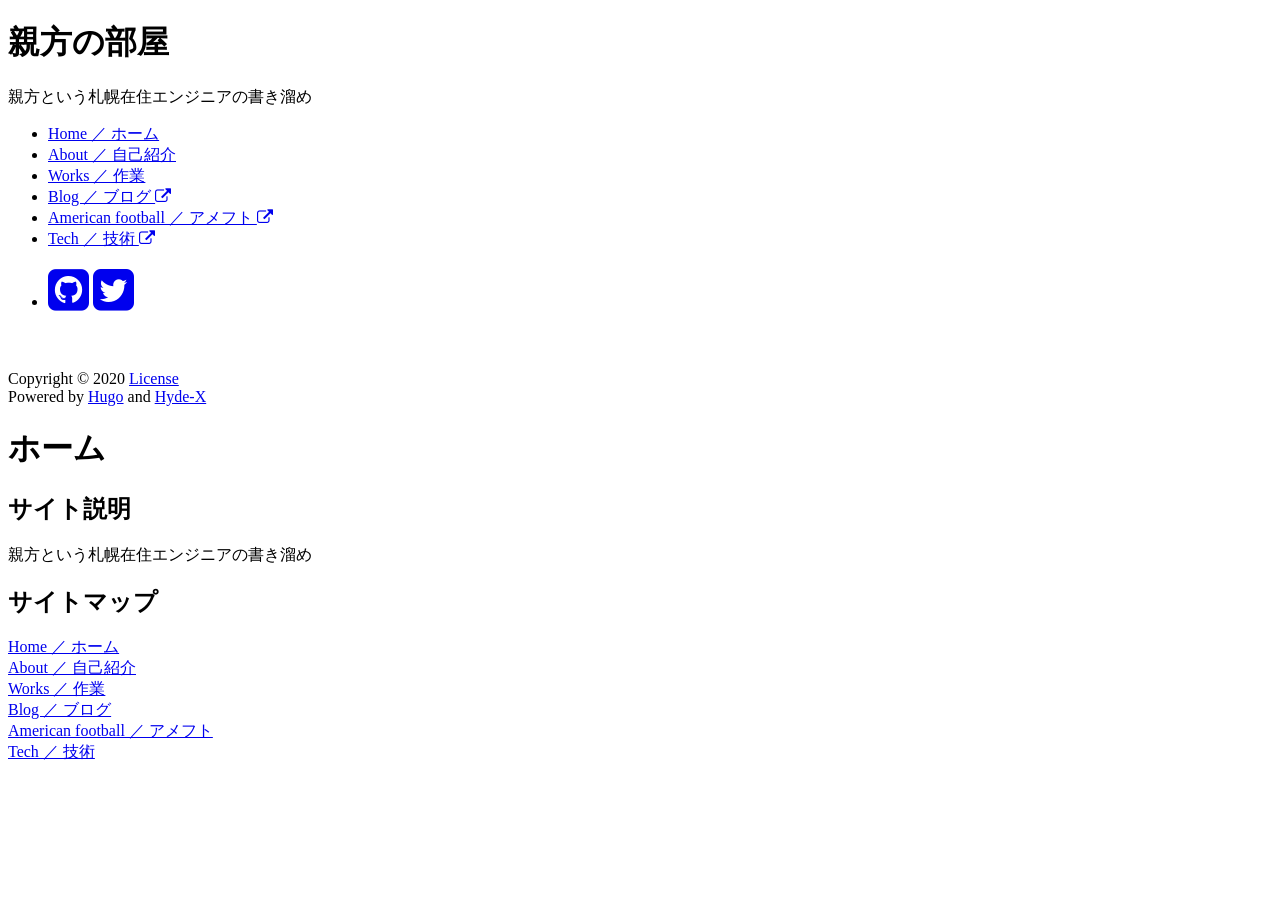
<file: public/index.html>
<!DOCTYPE html>
<html xmlns="http://www.w3.org/1999/xhtml" xml:lang="en" lang="en-us">
<head>
	<meta name="generator" content="Hugo 0.62.2" />
  <link href="http://gmpg.org/xfn/11" rel="profile">
  <meta http-equiv="content-type" content="text/html; charset=utf-8">

  
  <meta name="viewport" content="width=device-width, initial-scale=1.0, maximum-scale=1">

  <title>ホーム &middot; 親方の部屋</title>

  
  <link rel="stylesheet" href="https://oyakata-life.net/css/poole.css">
  <link rel="stylesheet" href="https://oyakata-life.net/css/hyde.css">
  <link rel="stylesheet" href="https://oyakata-life.net/css/poole-overrides.css">
  <link rel="stylesheet" href="https://oyakata-life.net/css/hyde-overrides.css">
  <link rel="stylesheet" href="https://oyakata-life.net/css/hyde-x.css">
  <link rel="stylesheet" href="https://oyakata-life.net/css/highlight/sunburst.css">
  <link rel="stylesheet" href="https://fonts.googleapis.com/css?family=PT+Sans:400,400italic,700|Abril+Fatface">
  <link rel="stylesheet" href="//maxcdn.bootstrapcdn.com/font-awesome/4.3.0/css/font-awesome.min.css">
  

  
  <link rel="apple-touch-icon-precomposed" sizes="144x144" href="https://oyakata-life.net/touch-icon-144-precomposed.png">
  <link href="https://oyakata-life.net/favicon.png" rel="icon">

  
  
  <meta name="description" content="Your default page description">
  <meta name="keywords" content="your,default,page,keywords">
  
  <script>
    (function(i,s,o,g,r,a,m){i['GoogleAnalyticsObject']=r;i[r]=i[r]||function(){
    (i[r].q=i[r].q||[]).push(arguments)},i[r].l=1*new Date();a=s.createElement(o),
    m=s.getElementsByTagName(o)[0];a.async=1;a.src=g;m.parentNode.insertBefore(a,m)
    })(window,document,'script','//www.google-analytics.com/analytics.js','ga');

    ga('create', 'Your Google Analytics tracking code', 'auto');
    ga('send', 'pageview');
  </script>
  
</head>
<body class="theme-base-0d">
<div class="sidebar">
  <div class="container sidebar-sticky">
    <div class="sidebar-about">
      
      <h1>親方の部屋</h1>
      <p class="lead">親方という札幌在住エンジニアの書き溜め</p>
    </div>

    <ul class="sidebar-nav">
      <li class="sidebar-nav-item"><a href="https://oyakata-life.net/">Home ／ ホーム</a></li>
      
      <li class="sidebar-nav-item"><a href="https://oyakata-life.net/about/">About ／ 自己紹介</a></li>
      
      <li class="sidebar-nav-item"><a href="https://oyakata-life.net/works/">Works ／ 作業</a></li>
      
      <li class="sidebar-nav-item"><a href="https://blog.oyakata-life.net/">Blog ／ ブログ <i class="fa fa-external-link"></i></a></li>
      
      <li class="sidebar-nav-item"><a href="https://american-football.oyakata-life.net/">American football ／ アメフト <i class="fa fa-external-link"></i></a></li>
      
      <li class="sidebar-nav-item"><a href="https://tech.oyakata-life.net/">Tech ／ 技術 <i class="fa fa-external-link"></i></a></li>
      
    </ul>

    <ul class="sidebar-nav">
      <li class="sidebar-nav-item">
      <a href="https://github.com/oyakata-life"><i class="fa fa-github-square fa-3x"></i></a>
      
      
      
      
      
      <a href="https://twitter.com/mn_73"><i class="fa fa-twitter-square fa-3x"></i></a>
      
      
      </li>
    </ul>

    
    <p><script id='flattr'>
      (function(id){
        var s = document.getElementById(id);
        var f = document.createElement('iframe');
        f.src = '//api.flattr.com/button/view/?uid=&button=compact&url=https:\/\/oyakata-life.net\/&title=親方の部屋';
        f.title = 'Flattr';
        f.height = 20;
        f.width = 110;
        f.style.borderWidth = 0;
        s.parentNode.insertBefore(f, s);
      })('flattr');
    </script></p>
    

    <p>Copyright &copy; 2020 <a href="https://oyakata-life.net/license/">License</a><br/>
       Powered by <a href="http://gohugo.io">Hugo</a> and <a href="https://github.com/zyro/hyde-x">Hyde-X</a></p>

  </div>
</div>


<div class="content container">
  <div class="post">
    <h1 class="post-title">ホーム</h1>
    <h2 id="サイト説明">サイト説明</h2>
<p>親方という札幌在住エンジニアの書き溜め</p>
<h2 id="サイトマップ">サイトマップ</h2>
<p><a href="/">Home ／ ホーム</a><br>
<a href="/about/">About ／ 自己紹介</a><br>
<a href="/works/">Works ／ 作業</a><br>
<a href="https://blog.oyakata-life.net">Blog ／ ブログ</a><br>
<a href="https://american-football.oyakata-life.net">American football ／ アメフト</a><br>
<a href="https://tech.oyakata-life.net">Tech ／ 技術</a></p>

  </div>
</div>
<script src="https://oyakata-life.net/js/highlight.pack.js"></script>
<script>hljs.initHighlightingOnLoad();</script>
</body>
</html>
</file>
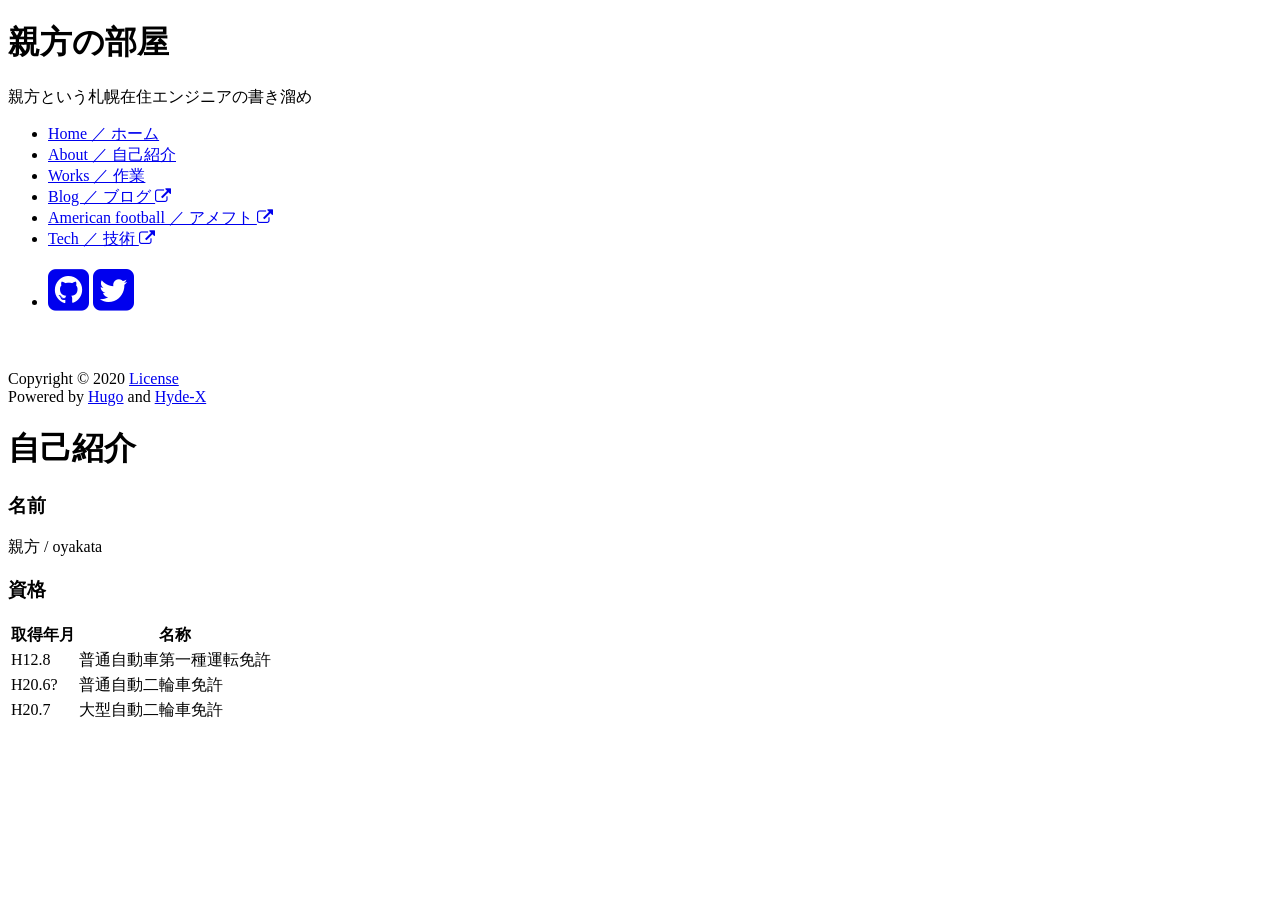
<file: public/about/index.html>
<!DOCTYPE html>
<html xmlns="http://www.w3.org/1999/xhtml" xml:lang="en" lang="en-us">
<head>
  <link href="http://gmpg.org/xfn/11" rel="profile">
  <meta http-equiv="content-type" content="text/html; charset=utf-8">

  
  <meta name="viewport" content="width=device-width, initial-scale=1.0, maximum-scale=1">

  <title>自己紹介 &middot; 親方の部屋</title>

  
  <link rel="stylesheet" href="https://oyakata-life.net/css/poole.css">
  <link rel="stylesheet" href="https://oyakata-life.net/css/hyde.css">
  <link rel="stylesheet" href="https://oyakata-life.net/css/poole-overrides.css">
  <link rel="stylesheet" href="https://oyakata-life.net/css/hyde-overrides.css">
  <link rel="stylesheet" href="https://oyakata-life.net/css/hyde-x.css">
  <link rel="stylesheet" href="https://oyakata-life.net/css/highlight/sunburst.css">
  <link rel="stylesheet" href="https://fonts.googleapis.com/css?family=PT+Sans:400,400italic,700|Abril+Fatface">
  <link rel="stylesheet" href="//maxcdn.bootstrapcdn.com/font-awesome/4.3.0/css/font-awesome.min.css">
  

  
  <link rel="apple-touch-icon-precomposed" sizes="144x144" href="https://oyakata-life.net/touch-icon-144-precomposed.png">
  <link href="https://oyakata-life.net/favicon.png" rel="icon">

  
  
  <meta name="description" content="Your default page description">
  <meta name="keywords" content="your,default,page,keywords">
  
  <script>
    (function(i,s,o,g,r,a,m){i['GoogleAnalyticsObject']=r;i[r]=i[r]||function(){
    (i[r].q=i[r].q||[]).push(arguments)},i[r].l=1*new Date();a=s.createElement(o),
    m=s.getElementsByTagName(o)[0];a.async=1;a.src=g;m.parentNode.insertBefore(a,m)
    })(window,document,'script','//www.google-analytics.com/analytics.js','ga');

    ga('create', 'Your Google Analytics tracking code', 'auto');
    ga('send', 'pageview');
  </script>
  
</head>
<body class="theme-base-0d">
<div class="sidebar">
  <div class="container sidebar-sticky">
    <div class="sidebar-about">
      
      <h1>親方の部屋</h1>
      <p class="lead">親方という札幌在住エンジニアの書き溜め</p>
    </div>

    <ul class="sidebar-nav">
      <li class="sidebar-nav-item"><a href="https://oyakata-life.net/">Home ／ ホーム</a></li>
      
      <li class="sidebar-nav-item"><a href="https://oyakata-life.net/about/">About ／ 自己紹介</a></li>
      
      <li class="sidebar-nav-item"><a href="https://oyakata-life.net/works/">Works ／ 作業</a></li>
      
      <li class="sidebar-nav-item"><a href="https://blog.oyakata-life.net/">Blog ／ ブログ <i class="fa fa-external-link"></i></a></li>
      
      <li class="sidebar-nav-item"><a href="https://american-football.oyakata-life.net/">American football ／ アメフト <i class="fa fa-external-link"></i></a></li>
      
      <li class="sidebar-nav-item"><a href="https://tech.oyakata-life.net/">Tech ／ 技術 <i class="fa fa-external-link"></i></a></li>
      
    </ul>

    <ul class="sidebar-nav">
      <li class="sidebar-nav-item">
      <a href="https://github.com/oyakata-life"><i class="fa fa-github-square fa-3x"></i></a>
      
      
      
      
      
      <a href="https://twitter.com/mn_73"><i class="fa fa-twitter-square fa-3x"></i></a>
      
      
      </li>
    </ul>

    
    <p><script id='flattr'>
      (function(id){
        var s = document.getElementById(id);
        var f = document.createElement('iframe');
        f.src = '//api.flattr.com/button/view/?uid=&button=compact&url=https:\/\/oyakata-life.net\/&title=親方の部屋';
        f.title = 'Flattr';
        f.height = 20;
        f.width = 110;
        f.style.borderWidth = 0;
        s.parentNode.insertBefore(f, s);
      })('flattr');
    </script></p>
    

    <p>Copyright &copy; 2020 <a href="https://oyakata-life.net/license/">License</a><br/>
       Powered by <a href="http://gohugo.io">Hugo</a> and <a href="https://github.com/zyro/hyde-x">Hyde-X</a></p>

  </div>
</div>


<div class="content container">
  <div class="post">
    <h1 class="post-title">自己紹介</h1>
    <h3 id="名前">名前</h3>
<p>親方 / oyakata</p>
<h3 id="資格">資格</h3>
<table>
<thead>
<tr>
<th>取得年月</th>
<th>名称</th>
</tr>
</thead>
<tbody>
<tr>
<td>H12.8</td>
<td>普通自動車第一種運転免許</td>
</tr>
<tr>
<td>H20.6?</td>
<td>普通自動二輪車免許</td>
</tr>
<tr>
<td>H20.7</td>
<td>大型自動二輪車免許</td>
</tr>
</tbody>
</table>

  </div>
</div>
<script src="https://oyakata-life.net/js/highlight.pack.js"></script>
<script>hljs.initHighlightingOnLoad();</script>
</body>
</html>
</file>
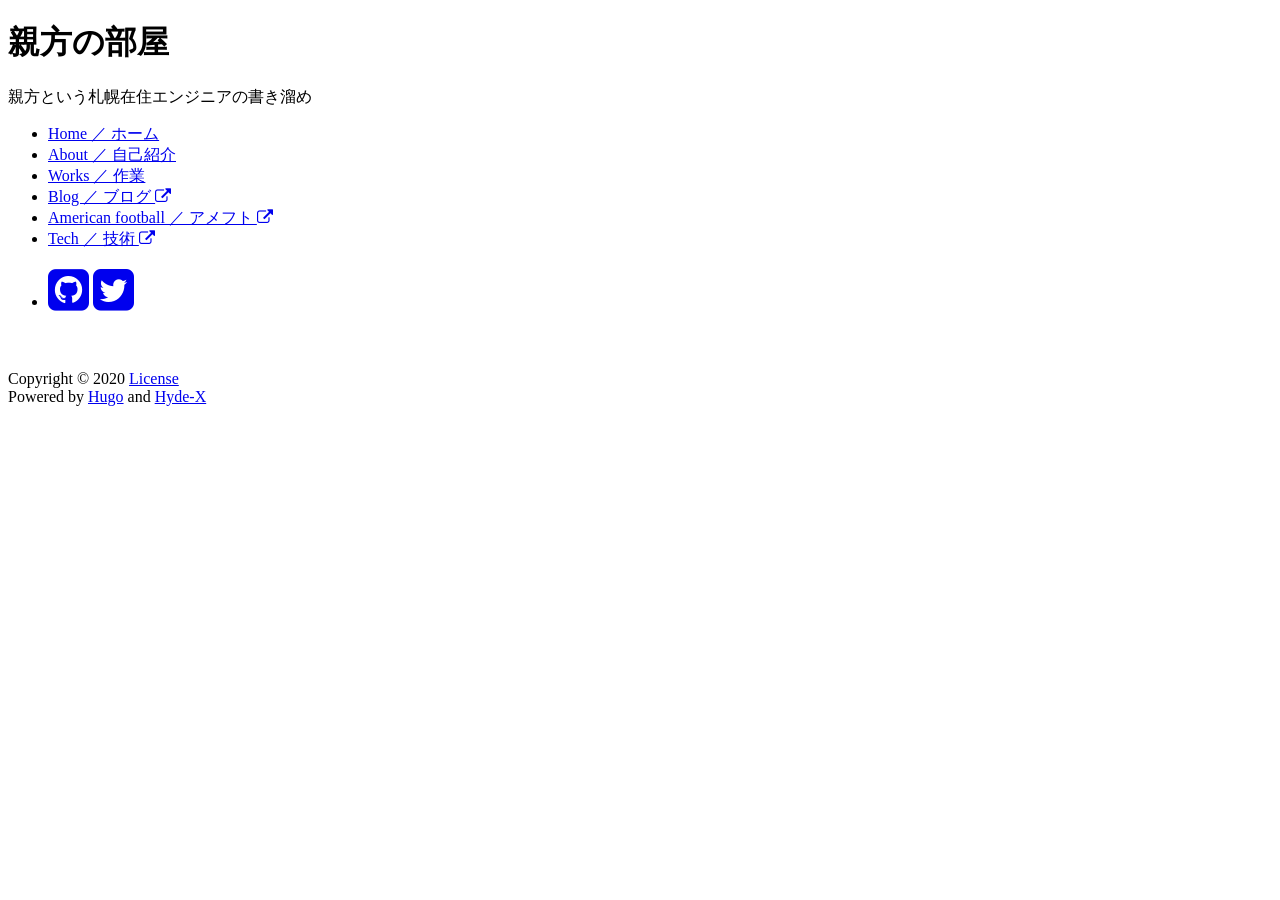
<file: public/categories/index.html>
<!DOCTYPE html>
<html xmlns="http://www.w3.org/1999/xhtml" xml:lang="en" lang="en-us">
<head>
  <link href="http://gmpg.org/xfn/11" rel="profile">
  <meta http-equiv="content-type" content="text/html; charset=utf-8">

  
  <meta name="viewport" content="width=device-width, initial-scale=1.0, maximum-scale=1">

  <title>Categories &middot; 親方の部屋</title>

  
  <link rel="stylesheet" href="https://oyakata-life.net/css/poole.css">
  <link rel="stylesheet" href="https://oyakata-life.net/css/hyde.css">
  <link rel="stylesheet" href="https://oyakata-life.net/css/poole-overrides.css">
  <link rel="stylesheet" href="https://oyakata-life.net/css/hyde-overrides.css">
  <link rel="stylesheet" href="https://oyakata-life.net/css/hyde-x.css">
  <link rel="stylesheet" href="https://oyakata-life.net/css/highlight/sunburst.css">
  <link rel="stylesheet" href="https://fonts.googleapis.com/css?family=PT+Sans:400,400italic,700|Abril+Fatface">
  <link rel="stylesheet" href="//maxcdn.bootstrapcdn.com/font-awesome/4.3.0/css/font-awesome.min.css">
  

  
  <link rel="apple-touch-icon-precomposed" sizes="144x144" href="https://oyakata-life.net/touch-icon-144-precomposed.png">
  <link href="https://oyakata-life.net/favicon.png" rel="icon">

  
  
  <meta name="description" content="Your default page description">
  <meta name="keywords" content="your,default,page,keywords">
  
  <script>
    (function(i,s,o,g,r,a,m){i['GoogleAnalyticsObject']=r;i[r]=i[r]||function(){
    (i[r].q=i[r].q||[]).push(arguments)},i[r].l=1*new Date();a=s.createElement(o),
    m=s.getElementsByTagName(o)[0];a.async=1;a.src=g;m.parentNode.insertBefore(a,m)
    })(window,document,'script','//www.google-analytics.com/analytics.js','ga');

    ga('create', 'Your Google Analytics tracking code', 'auto');
    ga('send', 'pageview');
  </script>
  
</head>
<body class="theme-base-0d">
<div class="sidebar">
  <div class="container sidebar-sticky">
    <div class="sidebar-about">
      
      <h1>親方の部屋</h1>
      <p class="lead">親方という札幌在住エンジニアの書き溜め</p>
    </div>

    <ul class="sidebar-nav">
      <li class="sidebar-nav-item"><a href="https://oyakata-life.net/">Home ／ ホーム</a></li>
      
      <li class="sidebar-nav-item"><a href="https://oyakata-life.net/about/">About ／ 自己紹介</a></li>
      
      <li class="sidebar-nav-item"><a href="https://oyakata-life.net/works/">Works ／ 作業</a></li>
      
      <li class="sidebar-nav-item"><a href="https://blog.oyakata-life.net/">Blog ／ ブログ <i class="fa fa-external-link"></i></a></li>
      
      <li class="sidebar-nav-item"><a href="https://american-football.oyakata-life.net/">American football ／ アメフト <i class="fa fa-external-link"></i></a></li>
      
      <li class="sidebar-nav-item"><a href="https://tech.oyakata-life.net/">Tech ／ 技術 <i class="fa fa-external-link"></i></a></li>
      
    </ul>

    <ul class="sidebar-nav">
      <li class="sidebar-nav-item">
      <a href="https://github.com/oyakata-life"><i class="fa fa-github-square fa-3x"></i></a>
      
      
      
      
      
      <a href="https://twitter.com/mn_73"><i class="fa fa-twitter-square fa-3x"></i></a>
      
      
      </li>
    </ul>

    
    <p><script id='flattr'>
      (function(id){
        var s = document.getElementById(id);
        var f = document.createElement('iframe');
        f.src = '//api.flattr.com/button/view/?uid=&button=compact&url=https:\/\/oyakata-life.net\/&title=親方の部屋';
        f.title = 'Flattr';
        f.height = 20;
        f.width = 110;
        f.style.borderWidth = 0;
        s.parentNode.insertBefore(f, s);
      })('flattr');
    </script></p>
    

    <p>Copyright &copy; 2020 <a href="https://oyakata-life.net/license/">License</a><br/>
       Powered by <a href="http://gohugo.io">Hugo</a> and <a href="https://github.com/zyro/hyde-x">Hyde-X</a></p>

  </div>
</div>


<div class="content container">
  <ul class="posts">
  
  </ul>
</div>
<script src="https://oyakata-life.net/js/highlight.pack.js"></script>
<script>hljs.initHighlightingOnLoad();</script>
</body>
</html>
</file>
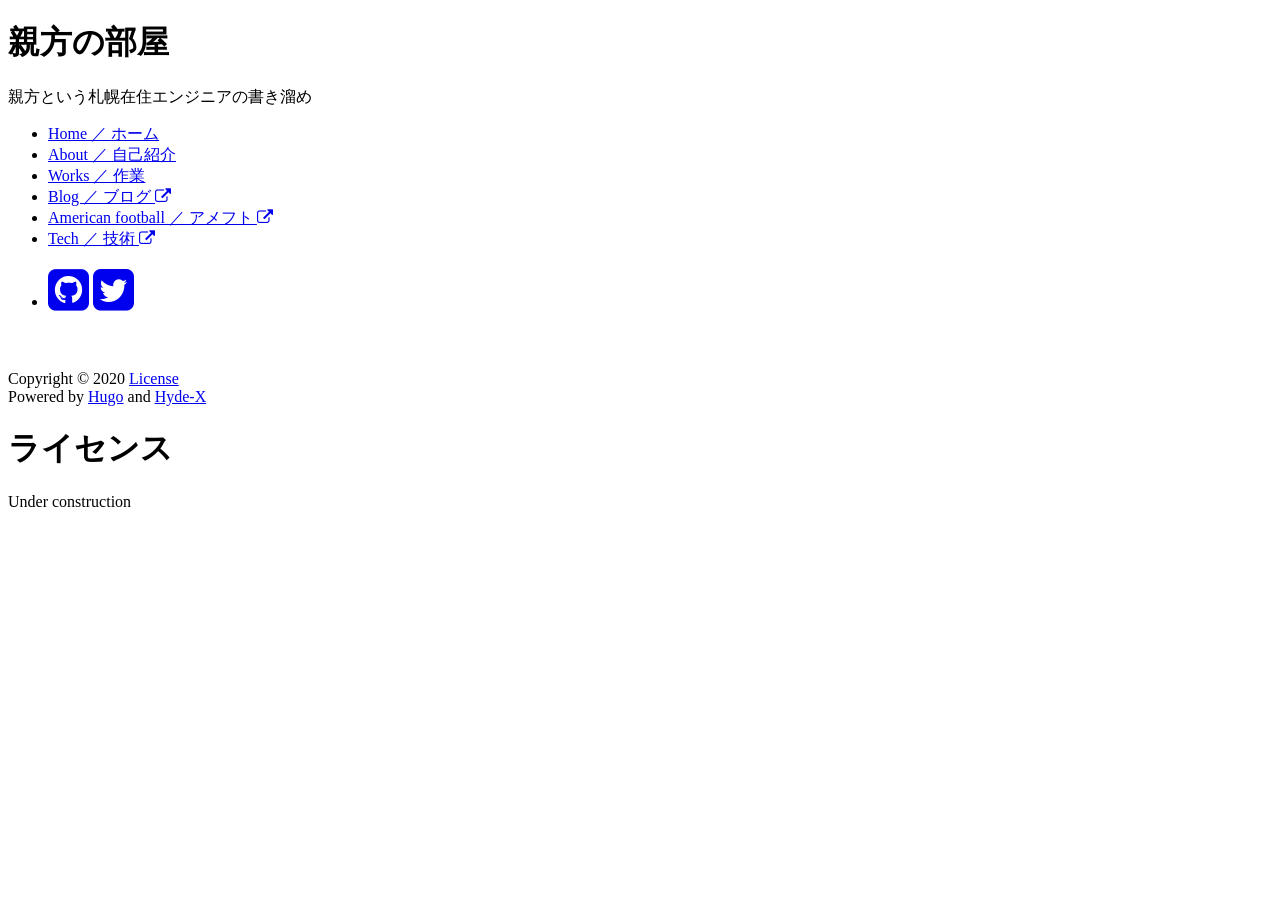
<file: public/license/index.html>
<!DOCTYPE html>
<html xmlns="http://www.w3.org/1999/xhtml" xml:lang="en" lang="en-us">
<head>
  <link href="http://gmpg.org/xfn/11" rel="profile">
  <meta http-equiv="content-type" content="text/html; charset=utf-8">

  
  <meta name="viewport" content="width=device-width, initial-scale=1.0, maximum-scale=1">

  <title>ライセンス &middot; 親方の部屋</title>

  
  <link rel="stylesheet" href="https://oyakata-life.net/css/poole.css">
  <link rel="stylesheet" href="https://oyakata-life.net/css/hyde.css">
  <link rel="stylesheet" href="https://oyakata-life.net/css/poole-overrides.css">
  <link rel="stylesheet" href="https://oyakata-life.net/css/hyde-overrides.css">
  <link rel="stylesheet" href="https://oyakata-life.net/css/hyde-x.css">
  <link rel="stylesheet" href="https://oyakata-life.net/css/highlight/sunburst.css">
  <link rel="stylesheet" href="https://fonts.googleapis.com/css?family=PT+Sans:400,400italic,700|Abril+Fatface">
  <link rel="stylesheet" href="//maxcdn.bootstrapcdn.com/font-awesome/4.3.0/css/font-awesome.min.css">
  

  
  <link rel="apple-touch-icon-precomposed" sizes="144x144" href="https://oyakata-life.net/touch-icon-144-precomposed.png">
  <link href="https://oyakata-life.net/favicon.png" rel="icon">

  
  
  <meta name="description" content="Your default page description">
  <meta name="keywords" content="your,default,page,keywords">
  
  <script>
    (function(i,s,o,g,r,a,m){i['GoogleAnalyticsObject']=r;i[r]=i[r]||function(){
    (i[r].q=i[r].q||[]).push(arguments)},i[r].l=1*new Date();a=s.createElement(o),
    m=s.getElementsByTagName(o)[0];a.async=1;a.src=g;m.parentNode.insertBefore(a,m)
    })(window,document,'script','//www.google-analytics.com/analytics.js','ga');

    ga('create', 'Your Google Analytics tracking code', 'auto');
    ga('send', 'pageview');
  </script>
  
</head>
<body class="theme-base-0d">
<div class="sidebar">
  <div class="container sidebar-sticky">
    <div class="sidebar-about">
      
      <h1>親方の部屋</h1>
      <p class="lead">親方という札幌在住エンジニアの書き溜め</p>
    </div>

    <ul class="sidebar-nav">
      <li class="sidebar-nav-item"><a href="https://oyakata-life.net/">Home ／ ホーム</a></li>
      
      <li class="sidebar-nav-item"><a href="https://oyakata-life.net/about/">About ／ 自己紹介</a></li>
      
      <li class="sidebar-nav-item"><a href="https://oyakata-life.net/works/">Works ／ 作業</a></li>
      
      <li class="sidebar-nav-item"><a href="https://blog.oyakata-life.net/">Blog ／ ブログ <i class="fa fa-external-link"></i></a></li>
      
      <li class="sidebar-nav-item"><a href="https://american-football.oyakata-life.net/">American football ／ アメフト <i class="fa fa-external-link"></i></a></li>
      
      <li class="sidebar-nav-item"><a href="https://tech.oyakata-life.net/">Tech ／ 技術 <i class="fa fa-external-link"></i></a></li>
      
    </ul>

    <ul class="sidebar-nav">
      <li class="sidebar-nav-item">
      <a href="https://github.com/oyakata-life"><i class="fa fa-github-square fa-3x"></i></a>
      
      
      
      
      
      <a href="https://twitter.com/mn_73"><i class="fa fa-twitter-square fa-3x"></i></a>
      
      
      </li>
    </ul>

    
    <p><script id='flattr'>
      (function(id){
        var s = document.getElementById(id);
        var f = document.createElement('iframe');
        f.src = '//api.flattr.com/button/view/?uid=&button=compact&url=https:\/\/oyakata-life.net\/&title=親方の部屋';
        f.title = 'Flattr';
        f.height = 20;
        f.width = 110;
        f.style.borderWidth = 0;
        s.parentNode.insertBefore(f, s);
      })('flattr');
    </script></p>
    

    <p>Copyright &copy; 2020 <a href="https://oyakata-life.net/license/">License</a><br/>
       Powered by <a href="http://gohugo.io">Hugo</a> and <a href="https://github.com/zyro/hyde-x">Hyde-X</a></p>

  </div>
</div>


<div class="content container">
  <div class="post">
    <h1 class="post-title">ライセンス</h1>
    <p>Under construction</p>

  </div>
</div>
<script src="https://oyakata-life.net/js/highlight.pack.js"></script>
<script>hljs.initHighlightingOnLoad();</script>
</body>
</html>
</file>
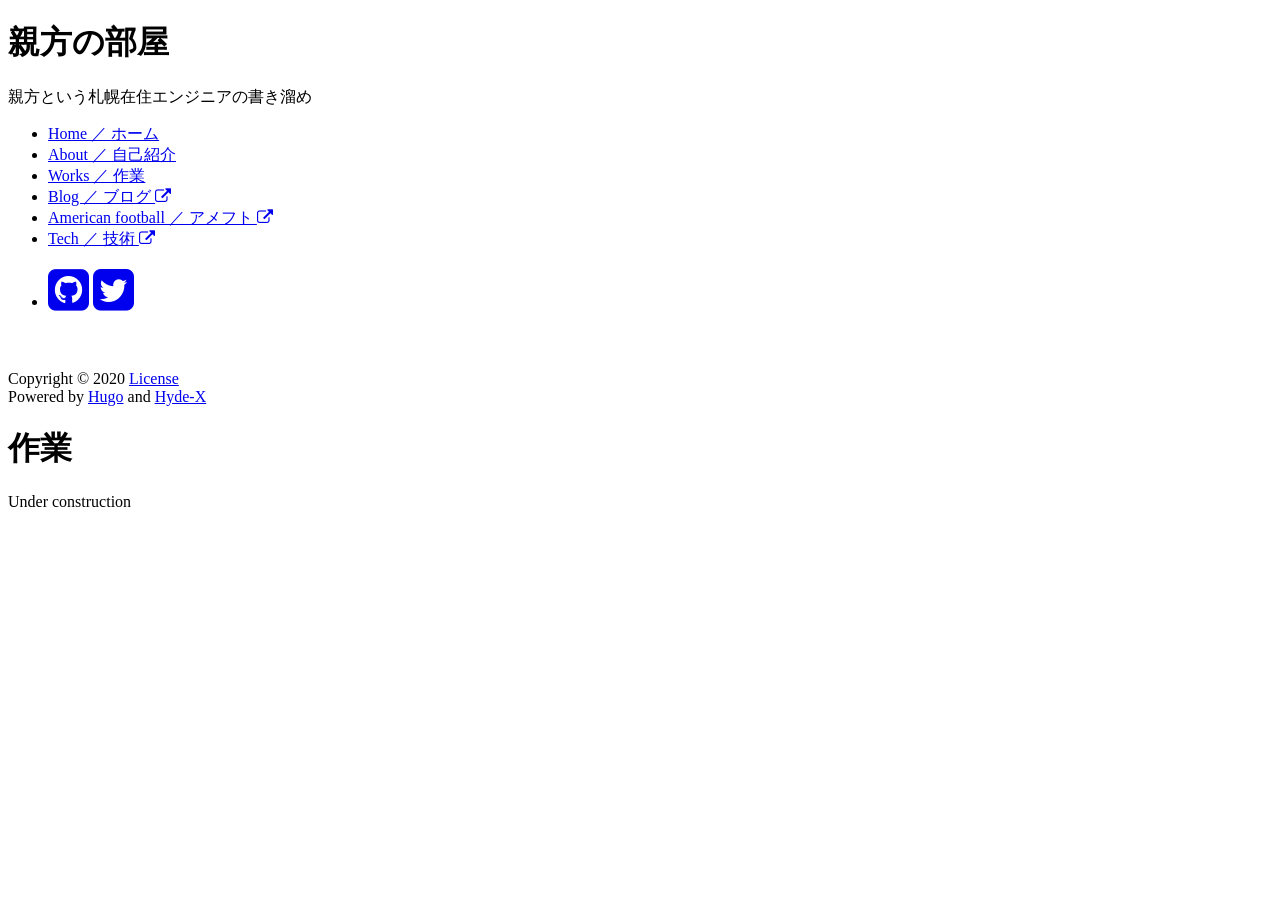
<file: public/works/index.html>
<!DOCTYPE html>
<html xmlns="http://www.w3.org/1999/xhtml" xml:lang="en" lang="en-us">
<head>
  <link href="http://gmpg.org/xfn/11" rel="profile">
  <meta http-equiv="content-type" content="text/html; charset=utf-8">

  
  <meta name="viewport" content="width=device-width, initial-scale=1.0, maximum-scale=1">

  <title>作業 &middot; 親方の部屋</title>

  
  <link rel="stylesheet" href="https://oyakata-life.net/css/poole.css">
  <link rel="stylesheet" href="https://oyakata-life.net/css/hyde.css">
  <link rel="stylesheet" href="https://oyakata-life.net/css/poole-overrides.css">
  <link rel="stylesheet" href="https://oyakata-life.net/css/hyde-overrides.css">
  <link rel="stylesheet" href="https://oyakata-life.net/css/hyde-x.css">
  <link rel="stylesheet" href="https://oyakata-life.net/css/highlight/sunburst.css">
  <link rel="stylesheet" href="https://fonts.googleapis.com/css?family=PT+Sans:400,400italic,700|Abril+Fatface">
  <link rel="stylesheet" href="//maxcdn.bootstrapcdn.com/font-awesome/4.3.0/css/font-awesome.min.css">
  

  
  <link rel="apple-touch-icon-precomposed" sizes="144x144" href="https://oyakata-life.net/touch-icon-144-precomposed.png">
  <link href="https://oyakata-life.net/favicon.png" rel="icon">

  
  
  <meta name="description" content="Your default page description">
  <meta name="keywords" content="your,default,page,keywords">
  
  <script>
    (function(i,s,o,g,r,a,m){i['GoogleAnalyticsObject']=r;i[r]=i[r]||function(){
    (i[r].q=i[r].q||[]).push(arguments)},i[r].l=1*new Date();a=s.createElement(o),
    m=s.getElementsByTagName(o)[0];a.async=1;a.src=g;m.parentNode.insertBefore(a,m)
    })(window,document,'script','//www.google-analytics.com/analytics.js','ga');

    ga('create', 'Your Google Analytics tracking code', 'auto');
    ga('send', 'pageview');
  </script>
  
</head>
<body class="theme-base-0d">
<div class="sidebar">
  <div class="container sidebar-sticky">
    <div class="sidebar-about">
      
      <h1>親方の部屋</h1>
      <p class="lead">親方という札幌在住エンジニアの書き溜め</p>
    </div>

    <ul class="sidebar-nav">
      <li class="sidebar-nav-item"><a href="https://oyakata-life.net/">Home ／ ホーム</a></li>
      
      <li class="sidebar-nav-item"><a href="https://oyakata-life.net/about/">About ／ 自己紹介</a></li>
      
      <li class="sidebar-nav-item"><a href="https://oyakata-life.net/works/">Works ／ 作業</a></li>
      
      <li class="sidebar-nav-item"><a href="https://blog.oyakata-life.net/">Blog ／ ブログ <i class="fa fa-external-link"></i></a></li>
      
      <li class="sidebar-nav-item"><a href="https://american-football.oyakata-life.net/">American football ／ アメフト <i class="fa fa-external-link"></i></a></li>
      
      <li class="sidebar-nav-item"><a href="https://tech.oyakata-life.net/">Tech ／ 技術 <i class="fa fa-external-link"></i></a></li>
      
    </ul>

    <ul class="sidebar-nav">
      <li class="sidebar-nav-item">
      <a href="https://github.com/oyakata-life"><i class="fa fa-github-square fa-3x"></i></a>
      
      
      
      
      
      <a href="https://twitter.com/mn_73"><i class="fa fa-twitter-square fa-3x"></i></a>
      
      
      </li>
    </ul>

    
    <p><script id='flattr'>
      (function(id){
        var s = document.getElementById(id);
        var f = document.createElement('iframe');
        f.src = '//api.flattr.com/button/view/?uid=&button=compact&url=https:\/\/oyakata-life.net\/&title=親方の部屋';
        f.title = 'Flattr';
        f.height = 20;
        f.width = 110;
        f.style.borderWidth = 0;
        s.parentNode.insertBefore(f, s);
      })('flattr');
    </script></p>
    

    <p>Copyright &copy; 2020 <a href="https://oyakata-life.net/license/">License</a><br/>
       Powered by <a href="http://gohugo.io">Hugo</a> and <a href="https://github.com/zyro/hyde-x">Hyde-X</a></p>

  </div>
</div>


<div class="content container">
  <div class="post">
    <h1 class="post-title">作業</h1>
    <p>Under construction</p>

  </div>
</div>
<script src="https://oyakata-life.net/js/highlight.pack.js"></script>
<script>hljs.initHighlightingOnLoad();</script>
</body>
</html>
</file>
